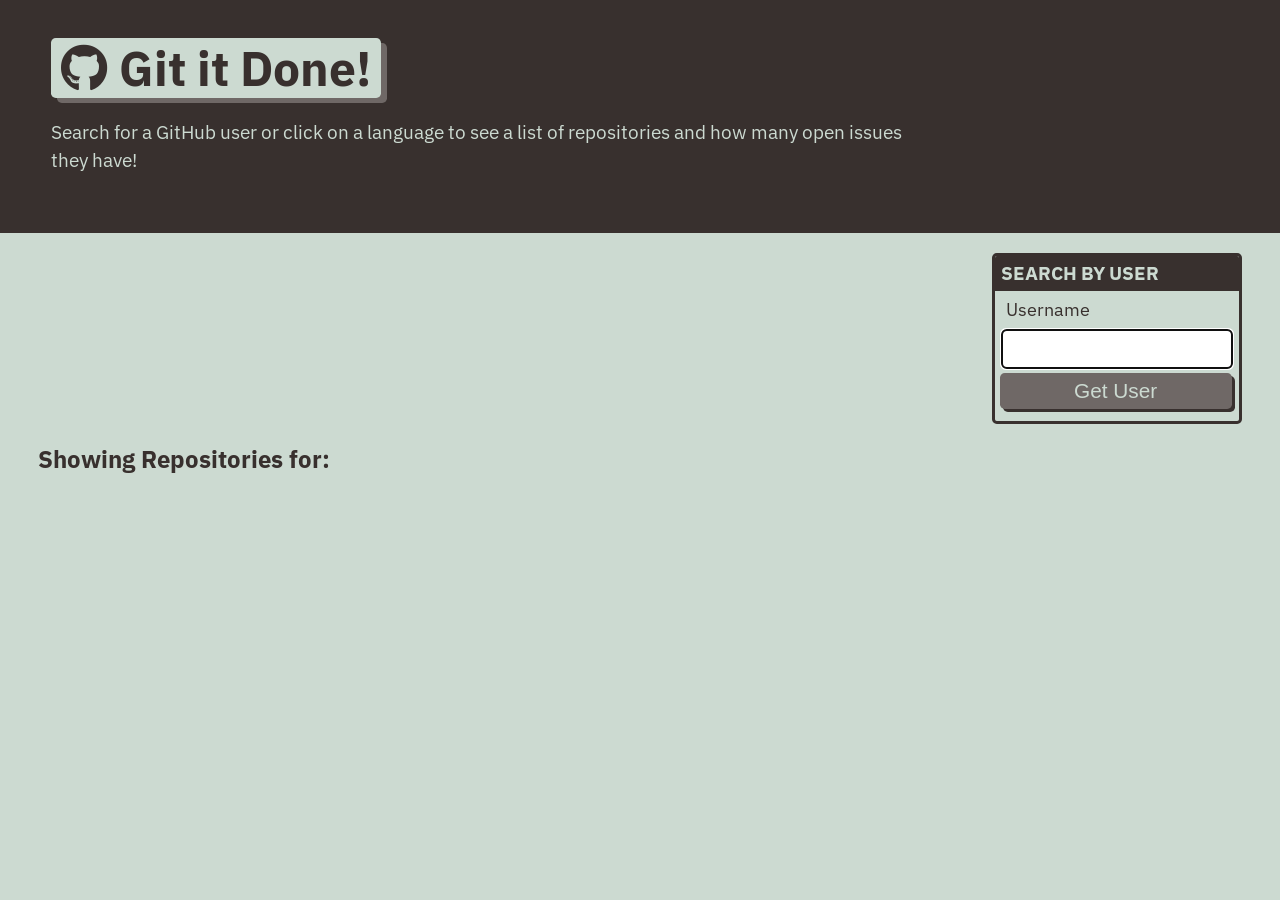
<file: index.html>
<!DOCTYPE html>
<html lang="en">

<head>
  <meta charset="UTF-8">
  <meta name="viewport" content="width=device-width, initial-scale=1.0">
  <meta http-equiv="X-UA-Compatible" content="ie=edge">
  <link href="https://fonts.googleapis.com/css?family=IBM+Plex+Sans:400,400i,700&display=swap" rel="stylesheet">
  <link rel="stylesheet" href="https://cdnjs.cloudflare.com/ajax/libs/font-awesome/5.11.2/css/all.min.css">
  <link rel="stylesheet" href="./assets/css/style.css" />
  <title>Git it Done</title>
</head>

<body class="flex-column min-100-vh">
  <header class="hero">
    <h1 class="app-title"><i class="fab fa-github"></i> Git it Done!</h1>
    <p>Search for a GitHub user or click on a language to see a list of repositories and how many open issues they have!
    </p>
  </header>


  <main class="flex-row justify-space-between">
    <div class="col-12 col-md-4"></div>

      <!-- FIRST CREATE A SEARCH FORM ON THE LEFT -->
      <div class="card">
        <h3 class="card-header text-uppercase">Search By User</h3>
        <form id="user-form" class="card-body">
          <label class="form-label" for="username">Username</label>
          <input name="username" id="username" type="text" autofocus="true" class="form-input" />
          <button type="submit" class="btn">Get User</button>
        </form>
      </div>

    <!-- NEED something unique in the HTML that we can select and write the data to -->
    <div class="col-12 col-md-8">
      <h2 class="subtitle">Showing Repositories for: <span id="repo-search-term"></span></h2>
      <div id="repos-container" class="list-group"></div>
    </div>

  </main>

  <script src="./assets/js/homepage.js"></script>

</body>

</html>
</file>
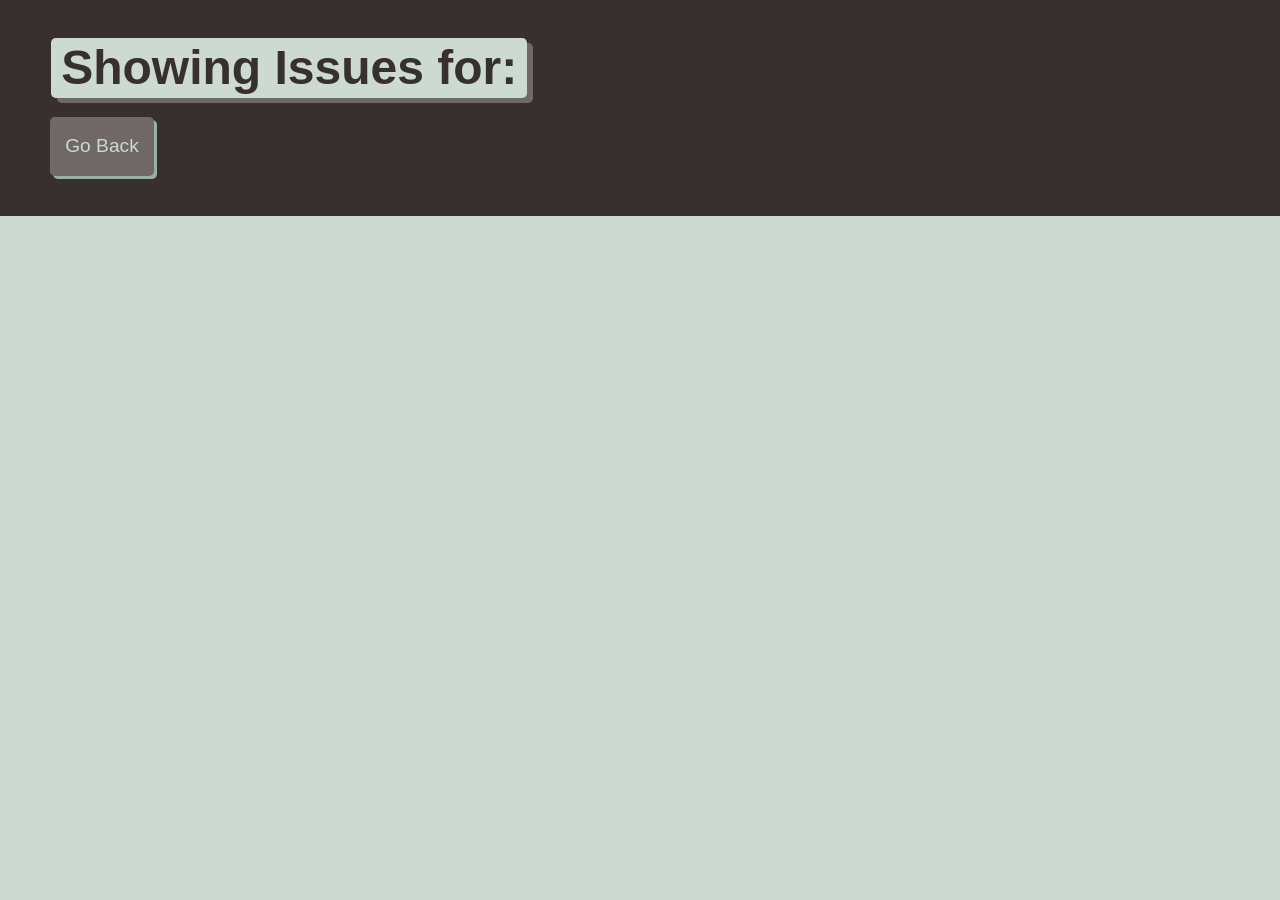
<file: single-repo.html>
<!DOCTYPE html>
<html lang="en">

<head>
  <meta charset="UTF-8">
  <meta name="viewport" content="width=device-width, initial-scale=1.0">
  <meta http-equiv="X-UA-Compatible" content="ie=edge">
  <link rel="stylesheet" href="./assets/css/style.css" />
  <title>Git it Done</title>
</head>

<body class="flex-column min-100-vh">
  <header class="hero">
    <h1 class="app-title">Showing Issues for: <span id="repo-name"></span></h1>
    
    <div>
      <a href="./index.html" class="btn-back">
        Go Back
      </a>
    </div>
    
  </header>
  
  <main>
    <div id="issues-container" class="list-group">
        <div id="limit-warning">

            
        </div>


  </main>


  <script src="./assets/js/single.js"></script>
</body>

</html>
</file>
<file: assets/css/style.css>
:root {
    --primary: #ccdad1;
    --secondary: #9caea9;
    --tertiary: #788585;
    --light-dark: #6f6866;
    --dark: #38302e;
    --border-radius: .3rem;
  }
  
  * {
    box-sizing: border-box;
  }
  
  body {
    background-color: var(--primary);
    margin: 0;
    padding: 0;
    font-family: "IBM Plex Sans", sans-serif;
    color: var(--dark);
    line-height: 1.5;
    font-size: 16px;
  }
  
  h1,
  h2,
  h3,
  h4,
  h5,
  h6 {
    font-weight: 700;
    margin: 0;
    color: var(--dark);
    line-height: 1.25;
  }
  
  main {
    margin: 20px auto;
    width: 94%;
  }
  
  p {
    font-size: 1.2rem;
  }
  
   .btn {
    font-size: 1.3rem;
    text-decoration:none;
    padding: 6px 5px;
    width: 100%;
    display: block;
    margin: 5px 0;
    border-radius: var(--border-radius);
    color: var(--primary);
    border: none;
    outline: none;
    background-color: var(--light-dark);
    box-shadow: 3px 3px var(--dark);
    transform: translate(-1px, -1px);
  }
  
   .btn:hover {
    color: var(--primary);
    background-color: var(--tertiary);
    transform: translate(0, 0);
    box-shadow: 2px 2px var(--dark);
  }
  
  .btn-inline {
    display: inline;
  }
  
  .btn-back {
    border-radius: var(--border-radius);
    color: var(--primary);
    border: none;
    outline: none;
    background-color: var(--light-dark);
    box-shadow: 3px 3px var(--secondary);
    transform: translate(-1px, -1px);
    display: inline-block;
    width: auto;
    margin-top: 20px;
    padding: 15px;
    text-decoration: none;
    font-size: 1.2rem;
  }
  
   .btn-back:hover {
    color: var(--primary);
    background-color: var(--tertiary);
    transform: translate(0, 0);
    box-shadow: 2px 2px var(--dark);
  }
  
  .hero {
    padding: 3% 4%;
    background-color: var(--dark);
    color: var(--primary);
  }
  
  .hero p {
    max-width: 75%;
  }
  
  .app-title {
    font-size: 3rem;
    background-color: var(--primary);
    color: var(--dark);
    padding: 0 10px;
    display: inline-block;
    border-radius: var(--border-radius);
    box-shadow: 6px 5px var(--light-dark);
  }
  
  .list-group {
    padding: 0;
    list-style: none;
  }
  
  .list-item {
    margin-bottom: 10px;
    padding: 1.5%;
    border-radius: var(--border-radius);
    background-color: var(--light-dark);
    color: var(--primary);
    text-decoration: none;
  }
  
  .list-item:hover {
    background-color: var(--dark);
  }
  
  .status-icon {
    padding: 2px 5px;
    margin: 0 5px;
    background-color: rgba(255,255,255, 1);
    border-radius: var(--border-radius);
  }
  
  .icon-danger {
    color: rgb(255, 70, 70);
  }
  
  .icon-success {
    color: rgb(29, 153, 255);
  }
  
  /* CARDS */
  .card {
    margin: 0 0 20px 0;
    border: 3px solid var(--dark);
    border-radius: var(--border-radius);
  }
  
  .card-header {
    color: var(--primary);
    background-color: var(--dark);
    padding: 2.5%;
    border-radius: calc(.18rem - 1px) calc(.18rem - 1px) 0 0;
  }
  
  .card-body {
    padding: 2.5%;
  }
  
  /* FORM */
  .form-label,
  .form-input,
  .form-textarea {
    display: block;
  }
  
  .form-label {
    font-size: 1.1rem;
    margin: 0 0 0 5px;
  }
  
  .form-input {
    width: 100%;
    padding: 3%;
    margin: 5px 0;
    font-size: 1.2rem;
    border: 2px solid var(--light-dark);
    border-radius: var(--border-radius);
  }
  
  /* HEIGHT / WIDTH UTILS */
  .min-100-vh {
    min-height: 100vh;
  }
  
  .min-100-vw {
    min-width: 100vw;
  }
  
  /* FONT UTILS */
  .text-uppercase {
    text-transform: uppercase;
  }
  
  
  /* FLEX CONTENT */
  .flex-row {
    display: flex;
    flex-wrap: wrap;
  }
  
  .flex-column {
    display: flex;
    flex-direction: column;
    flex-wrap: wrap;
  }
  
  .justify-space-between {
    justify-content: space-between;
  }
  
  .justify-space-around {
    justify-content: space-around;
  }
  
  .justify-flex-start {
    justify-content: flex-start
  }
  
  .justify-flex-end {
    justify-content: flex-end;
  }
  
  .justify-center {
    justify-content: center;
  }
  
  .align-stretch {
    align-items: stretch;
  }
  
  .align-end {
    align-items: flex-end;
  }
  
  .align-center {
    align-items: center;
  }
  
  .col-auto {
    flex-grow: 1;
  }
  
  .col-1 {
    flex: 0 0 calc(100% * 1 / 12 - 2%);
  }
  
  .col-2 {
    flex: 0 0 calc(100% * 2 / 12 - 2%);
  }
  
  .col-3 {
    flex: 0 0 calc(100% * 3 / 12 - 2%);
  }
  
  .col-4 {
    flex: 0 0 calc(100% * 4 / 12 - 2%);
  }
  
  .col-5 {
    flex: 0 0 calc(100% * 5 / 12 - 2%);
  }
  
  .col-6 {
    flex: 0 0 calc(100% * 6 / 12 - 2%);
  }
  
  .col-7 {
    flex: 0 0 calc(100% * 7 / 12 - 2%);
  }
  
  .col-8 {
    flex: 0 0 calc(100% * 8 / 12 - 2%);
  }
  
  .col-9 {
    flex: 0 0 calc(100% * 9 / 12 - 2%);
  }
  
  .col-10 {
    flex: 0 0 calc(100% * 10 / 12 - 2%);
  }
  
  .col-11 {
    flex: 0 0 calc(100% * 11 / 12 - 2%);
  }
  
  .col-12 {
    flex: 0 0 100%;
  }
  
  /* col-sm */
  @media screen and (min-width: 640px) {
    .col-sm-1 {
      flex: 0 0 calc(100% * 1 / 12 - 2%);
    }
  
    .col-sm-2 {
      flex: 0 0 calc(100% * 2 / 12 - 2%);
    }
  
    .col-sm-3 {
      flex: 0 0 calc(100% * 3 / 12 - 2%);
    }
  
    .col-sm-4 {
      flex: 0 0 calc(100% * 4 / 12 - 2%);
    }
  
    .col-sm-5 {
      flex: 0 0 calc(100% * 5 / 12 - 2%);
    }
  
    .col-sm-6 {
      flex: 0 0 calc(100% * 6 / 12 - 2%);
    }
  
    .col-sm-7 {
      flex: 0 0 calc(100% * 7 / 12 - 2%);
    }
  
    .col-sm-8 {
      flex: 0 0 calc(100% * 8 / 12 - 2%);
    }
  
    .col-sm-9 {
      flex: 0 0 calc(100% * 9 / 12 - 2%);
    }
  
    .col-sm-10 {
      flex: 0 0 calc(100% * 10 / 12 - 2%);
    }
  
    .col-sm-11 {
      flex: 0 0 calc(100% * 11 / 12 - 2%);
    }
  
    .col-sm-12 {
      flex: 0 0 100%;
    }
  }
  
  
  /* col-md */
  @media screen and (min-width: 768px) {
    .col-md-1 {
      flex: 0 0 calc(100% * 1 / 12 - 2%);
    }
  
    .col-md-2 {
      flex: 0 0 calc(100% * 2 / 12 - 2%);
    }
  
    .col-md-3 {
      flex: 0 0 calc(100% * 3 / 12 - 2%);
    }
  
    .col-md-4 {
      flex: 0 0 calc(100% * 4 / 12 - 2%);
    }
  
    .col-md-5 {
      flex: 0 0 calc(100% * 5 / 12 - 2%);
    }
  
    .col-md-6 {
      flex: 0 0 calc(100% * 6 / 12 - 2%);
    }
  
    .col-md-7 {
      flex: 0 0 calc(100% * 7 / 12 - 2%);
    }
  
    .col-md-8 {
      flex: 0 0 calc(100% * 8 / 12 - 2%);
    }
  
    .col-md-9 {
      flex: 0 0 calc(100% * 9 / 12 - 2%);
    }
  
    .col-md-10 {
      flex: 0 0 calc(100% * 10 / 12 - 2%);
    }
  
    .col-md-11 {
      flex: 0 0 calc(100% * 11 / 12 - 2%);
    }
  
    .col-md-12 {
      flex: 0 0 100%;
    }
  }
  
  /* col-lg */
  @media screen and (min-width: 992px) {
    .col-lg-1 {
      flex: 0 0 calc(100% * 1 / 12 - 2%);
    }
  
    .col-lg-2 {
      flex: 0 0 calc(100% * 2 / 12 - 2%);
    }
  
    .col-lg-3 {
      flex: 0 0 calc(100% * 3 / 12 - 2%);
    }
  
    .col-lg-4 {
      flex: 0 0 calc(100% * 4 / 12 - 2%);
    }
  
    .col-lg-5 {
      flex: 0 0 calc(100% * 5 / 12 - 2%);
    }
  
    .col-lg-6 {
      flex: 0 0 calc(100% * 6 / 12 - 2%);
    }
  
    .col-lg-7 {
      flex: 0 0 calc(100% * 7 / 12 - 2%);
    }
  
    .col-lg-8 {
      flex: 0 0 calc(100% * 8 / 12 - 2%);
    }
  
    .col-lg-9 {
      flex: 0 0 calc(100% * 9 / 12 - 2%);
    }
  
    .col-lg-10 {
      flex: 0 0 calc(100% * 10 / 12 - 2%);
    }
  
    .col-lg-11 {
      flex: 0 0 calc(100% * 11 / 12 - 2%);
    }
  
    .col-lg-12 {
      flex: 0 0 100%;
    }
  }
  
  /* col-xl */
  @media screen and (min-width: 1200px) {
    .col-xl-1 {
      flex: 0 0 calc(100% * 1 / 12 - 2%);
    }
  
    .col-xl-2 {
      flex: 0 0 calc(100% * 2 / 12 - 2%);
    }
  
    .col-xl-3 {
      flex: 0 0 calc(100% * 3 / 12 - 2%);
    }
  
    .col-xl-4 {
      flex: 0 0 calc(100% * 4 / 12 - 2%);
    }
  
    .col-xl-5 {
      flex: 0 0 calc(100% * 5 / 12 - 2%);
    }
  
    .col-xl-6 {
      flex: 0 0 calc(100% * 6 / 12 - 2%);
    }
  
    .col-xl-7 {
      flex: 0 0 calc(100% * 7 / 12 - 2%);
    }
  
    .col-xl-8 {
      flex: 0 0 calc(100% * 8 / 12 - 2%);
    }
  
    .col-xl-9 {
      flex: 0 0 calc(100% * 9 / 12 - 2%);
    }
  
    .col-xl-10 {
      flex: 0 0 calc(100% * 10 / 12 - 2%);
    }
  
    .col-xl-11 {
      flex: 0 0 calc(100% * 11 / 12 - 2%);
    }
  
    .col-xl-12 {
      flex: 0 0 100%;
    }
  }
</file>
